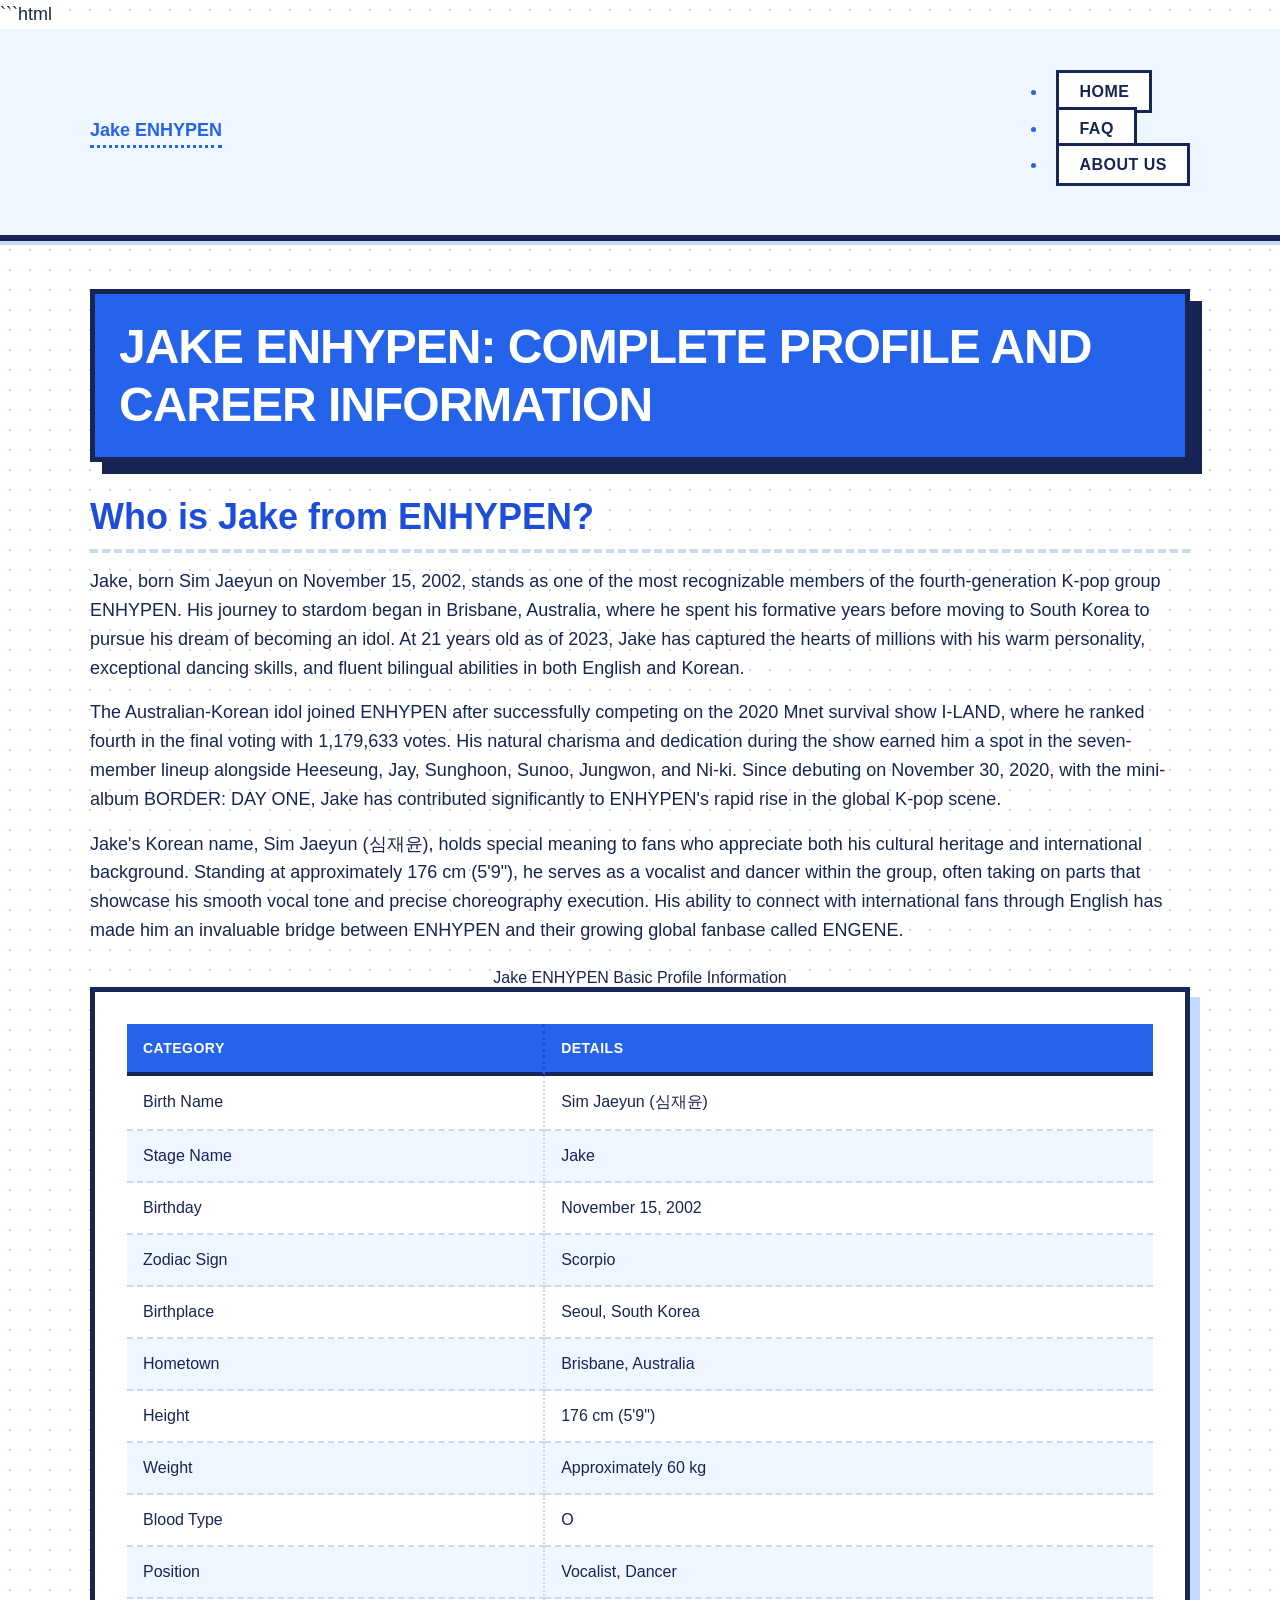
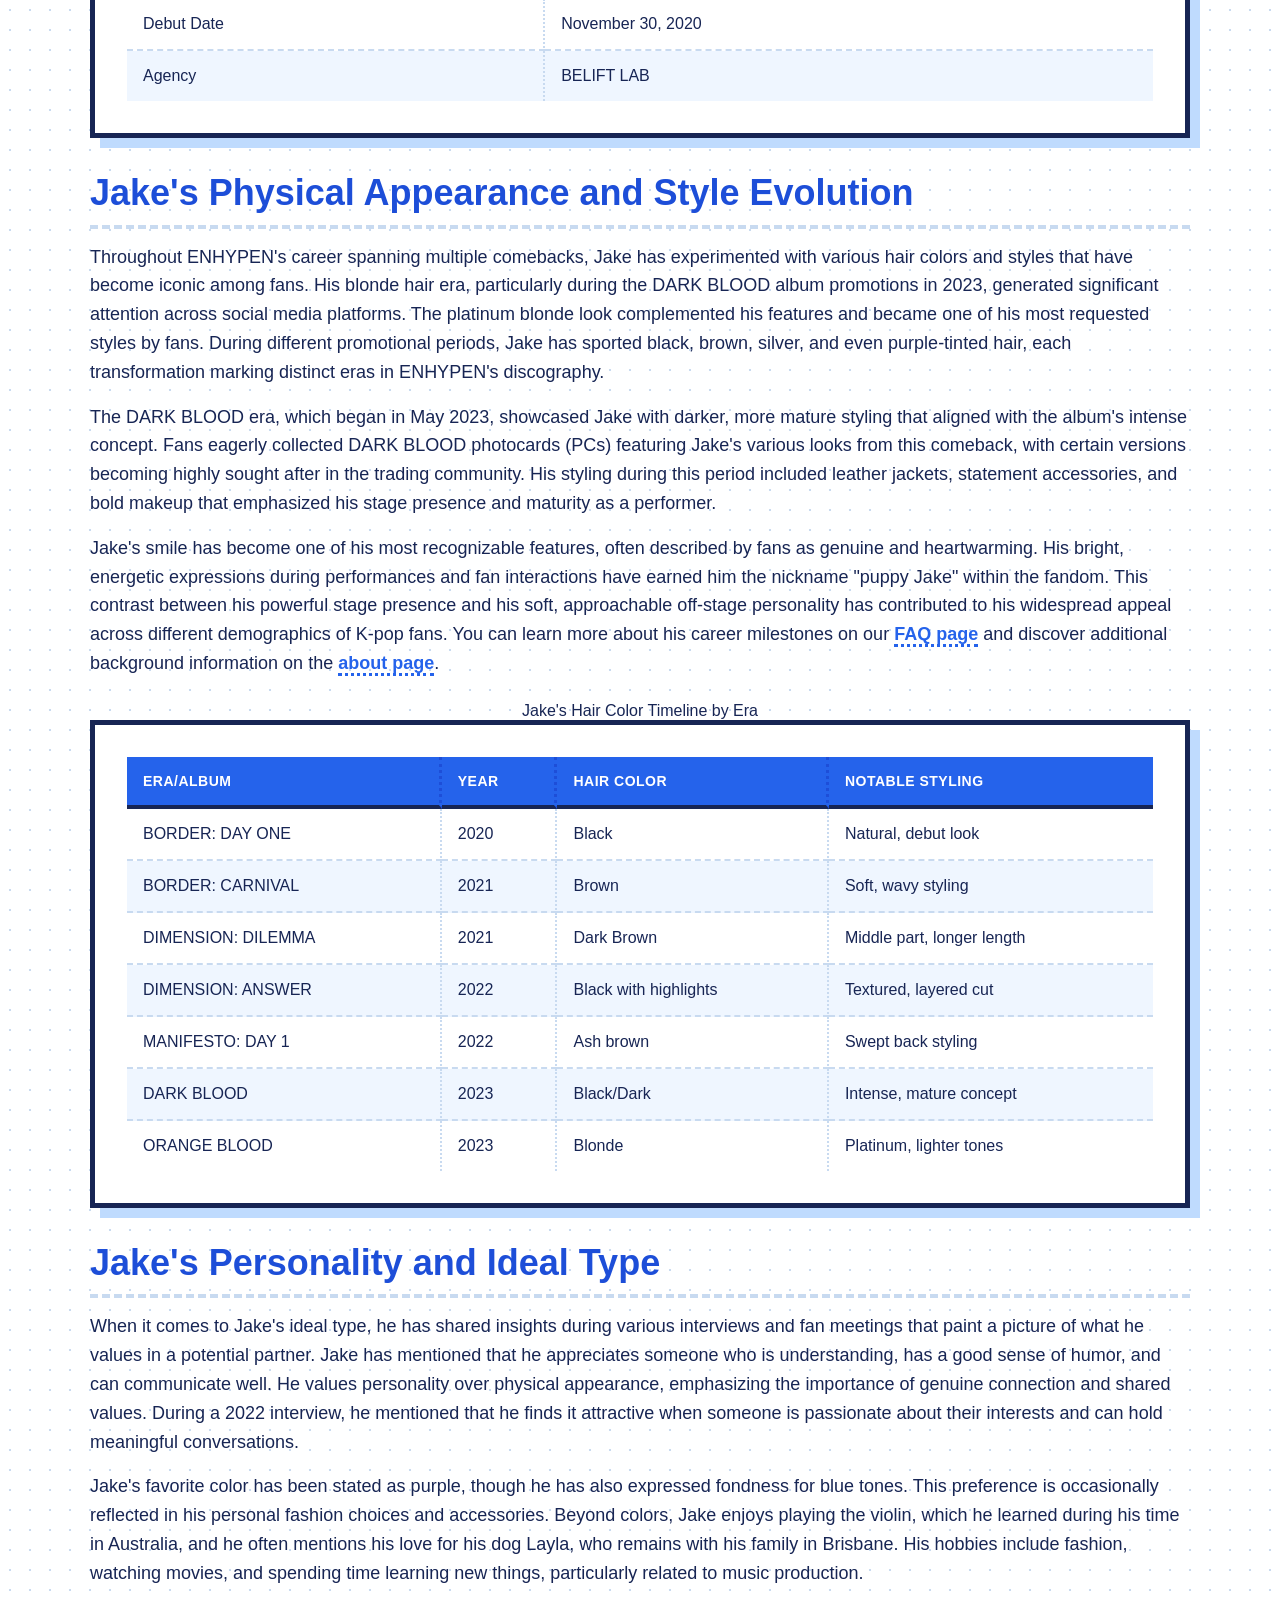
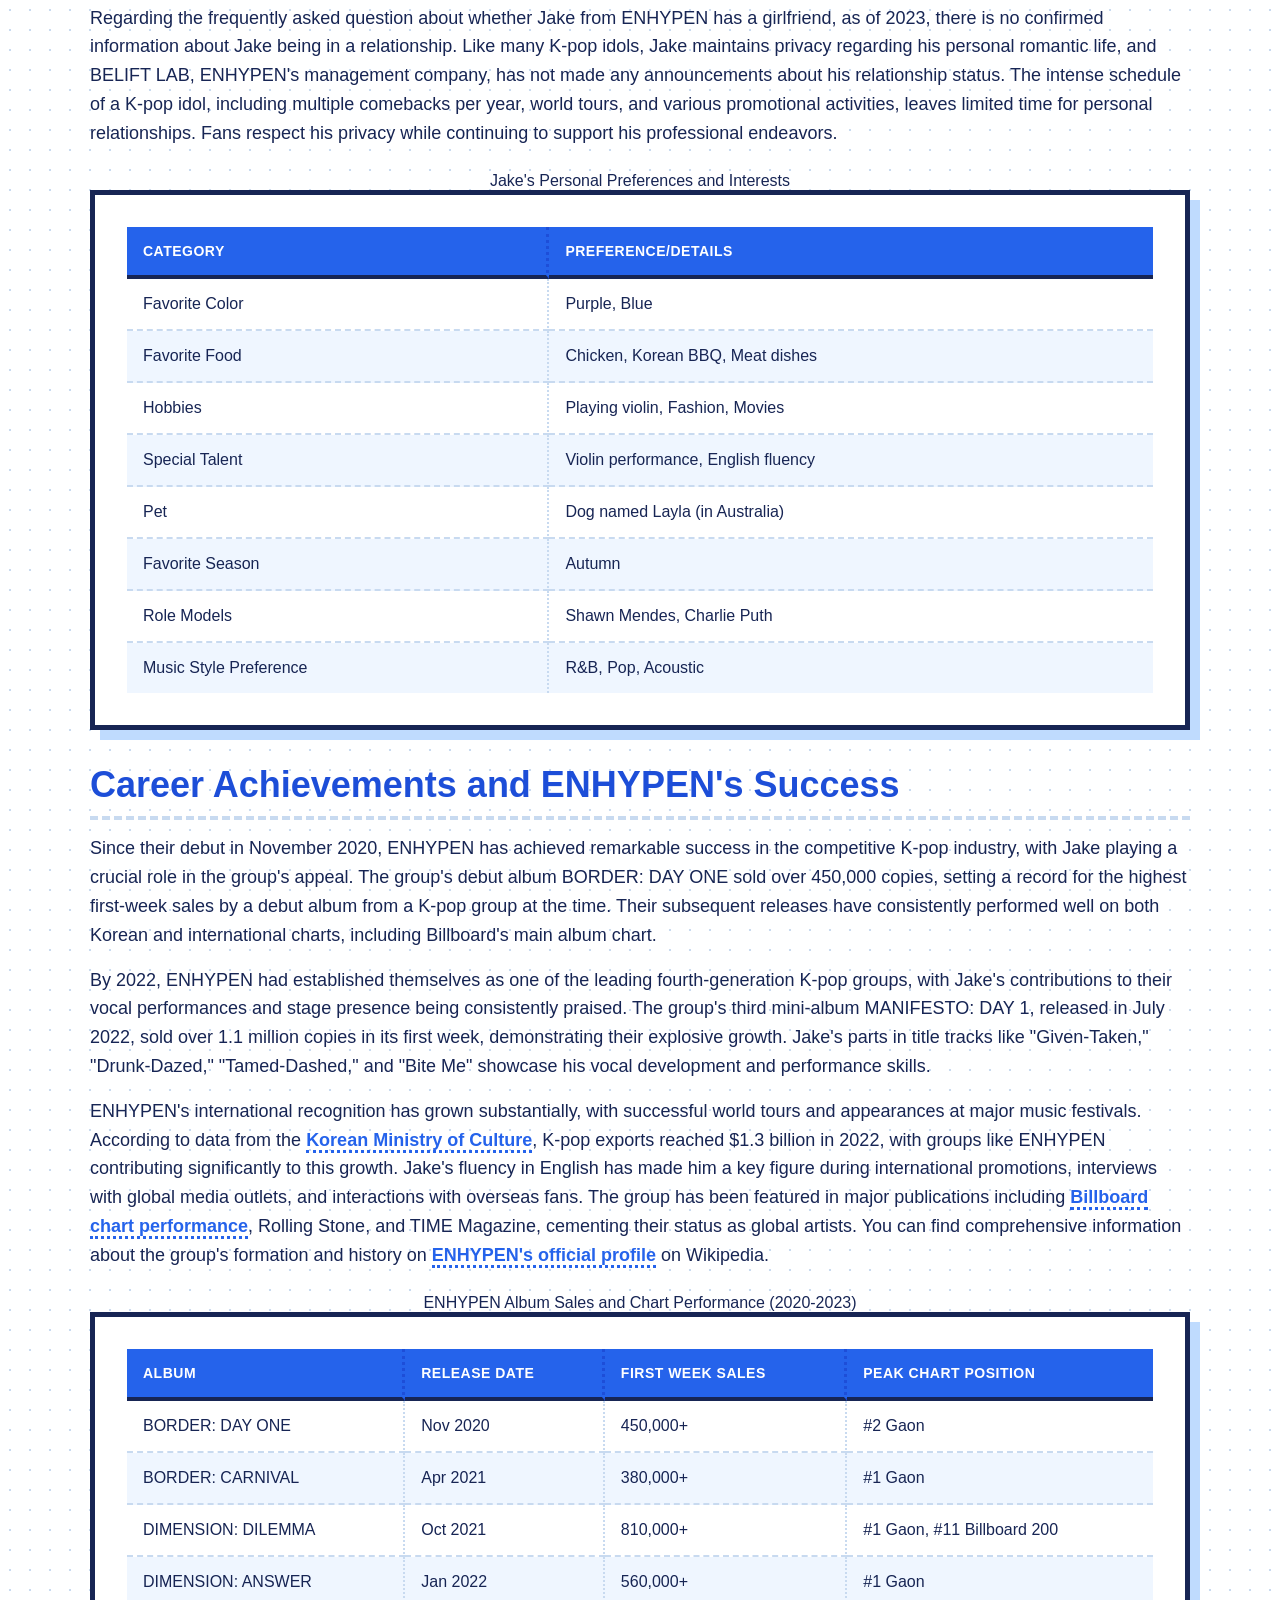
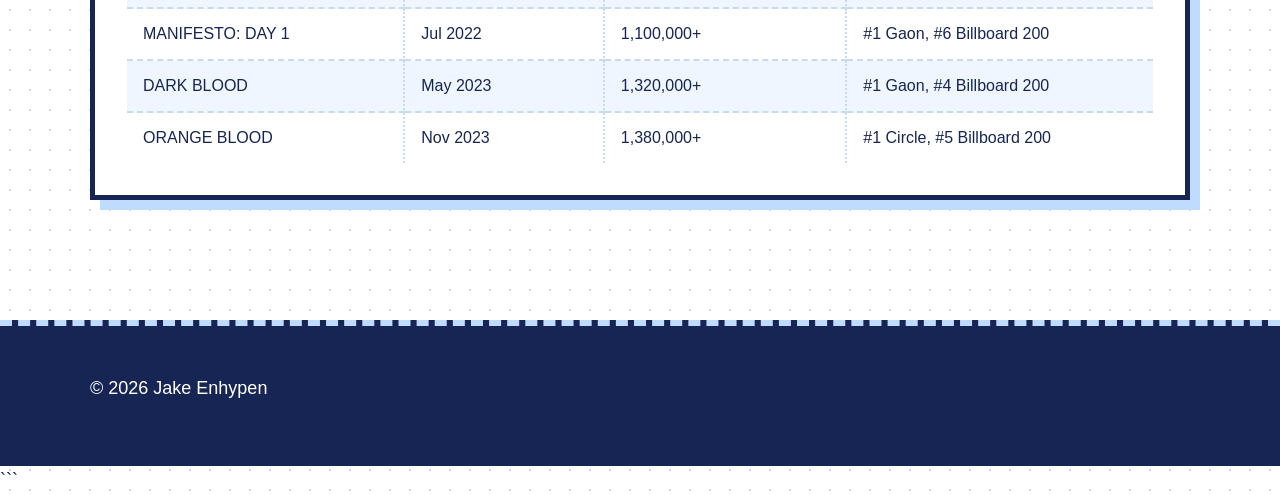
<file: index.html>
```html
<!DOCTYPE html>
<html lang="en-US">
<head><script>if(location.hostname==="jakeenhypen-xyz.pages.dev"){location.replace("https://jakeenhypen.xyz"+location.pathname+location.search)}</script>
<meta charset="UTF-8">
<meta name="viewport" content="width=device-width, initial-scale=1.0">
<title>Jake ENHYPEN - Profile, Age, Girlfriend & Latest Updates</title>
<meta name="description" content="Complete guide to Jake from ENHYPEN including his age, height, ideal type, relationship status, and career highlights. Learn about Sim Jaeyun's journey.">
<link rel="canonical" href="https://jakeenhypen.xyz/">
<link rel="stylesheet" href="style.css">
<meta property="og:title" content="Jake ENHYPEN - Profile, Age, Girlfriend & Latest Updates">
<meta property="og:description" content="Complete guide to Jake from ENHYPEN including his age, height, ideal type, relationship status, and career highlights. Learn about Sim Jaeyun's journey.">
<meta property="og:url" content="https://jakeenhypen.xyz/">
<meta property="og:type" content="website">
<meta name="twitter:card" content="summary_large_image">
<meta name="twitter:title" content="Jake ENHYPEN - Profile, Age, Girlfriend & Latest Updates">
<meta name="twitter:description" content="Complete guide to Jake from ENHYPEN including his age, height, ideal type, relationship status, and career highlights. Learn about Sim Jaeyun's journey.">
<script type="application/ld+json">
{
  "@context": "https://schema.org",
  "@type": "Organization",
  "name": "Jake Enhypen",
  "url": "https://jakeenhypen.xyz"
}
</script>
</head>
<body>
<header class="site-header">
<div class="container">
<a href="/">Jake ENHYPEN</a>
<nav class="site-nav">
<ul>
<li><a href="/" aria-current="page">Home</a></li>
<li><a href="/faq">FAQ</a></li>
<li><a href="/about-us">About Us</a></li>
</ul>
</nav>
</div>
</header>
<main class="site-main">
<div class="container">
<h1>Jake ENHYPEN: Complete Profile and Career Information</h1>
<section>
<h2>Who is Jake from ENHYPEN?</h2>
<p>Jake, born Sim Jaeyun on November 15, 2002, stands as one of the most recognizable members of the fourth-generation K-pop group ENHYPEN. His journey to stardom began in Brisbane, Australia, where he spent his formative years before moving to South Korea to pursue his dream of becoming an idol. At 21 years old as of 2023, Jake has captured the hearts of millions with his warm personality, exceptional dancing skills, and fluent bilingual abilities in both English and Korean.</p>
<p>The Australian-Korean idol joined ENHYPEN after successfully competing on the 2020 Mnet survival show I-LAND, where he ranked fourth in the final voting with 1,179,633 votes. His natural charisma and dedication during the show earned him a spot in the seven-member lineup alongside Heeseung, Jay, Sunghoon, Sunoo, Jungwon, and Ni-ki. Since debuting on November 30, 2020, with the mini-album BORDER: DAY ONE, Jake has contributed significantly to ENHYPEN's rapid rise in the global K-pop scene.</p>
<p>Jake's Korean name, Sim Jaeyun (심재윤), holds special meaning to fans who appreciate both his cultural heritage and international background. Standing at approximately 176 cm (5'9"), he serves as a vocalist and dancer within the group, often taking on parts that showcase his smooth vocal tone and precise choreography execution. His ability to connect with international fans through English has made him an invaluable bridge between ENHYPEN and their growing global fanbase called ENGENE.</p>
<table class="card">
<caption>Jake ENHYPEN Basic Profile Information</caption>
<thead>
<tr>
<th>Category</th>
<th>Details</th>
</tr>
</thead>
<tbody>
<tr>
<td>Birth Name</td>
<td>Sim Jaeyun (심재윤)</td>
</tr>
<tr>
<td>Stage Name</td>
<td>Jake</td>
</tr>
<tr>
<td>Birthday</td>
<td>November 15, 2002</td>
</tr>
<tr>
<td>Zodiac Sign</td>
<td>Scorpio</td>
</tr>
<tr>
<td>Birthplace</td>
<td>Seoul, South Korea</td>
</tr>
<tr>
<td>Hometown</td>
<td>Brisbane, Australia</td>
</tr>
<tr>
<td>Height</td>
<td>176 cm (5'9")</td>
</tr>
<tr>
<td>Weight</td>
<td>Approximately 60 kg</td>
</tr>
<tr>
<td>Blood Type</td>
<td>O</td>
</tr>
<tr>
<td>Position</td>
<td>Vocalist, Dancer</td>
</tr>
<tr>
<td>Debut Date</td>
<td>November 30, 2020</td>
</tr>
<tr>
<td>Agency</td>
<td>BELIFT LAB</td>
</tr>
</tbody>
</table>
</section>
<section>
<h2>Jake's Physical Appearance and Style Evolution</h2>
<p>Throughout ENHYPEN's career spanning multiple comebacks, Jake has experimented with various hair colors and styles that have become iconic among fans. His blonde hair era, particularly during the DARK BLOOD album promotions in 2023, generated significant attention across social media platforms. The platinum blonde look complemented his features and became one of his most requested styles by fans. During different promotional periods, Jake has sported black, brown, silver, and even purple-tinted hair, each transformation marking distinct eras in ENHYPEN's discography.</p>
<p>The DARK BLOOD era, which began in May 2023, showcased Jake with darker, more mature styling that aligned with the album's intense concept. Fans eagerly collected DARK BLOOD photocards (PCs) featuring Jake's various looks from this comeback, with certain versions becoming highly sought after in the trading community. His styling during this period included leather jackets, statement accessories, and bold makeup that emphasized his stage presence and maturity as a performer.</p>
<p>Jake's smile has become one of his most recognizable features, often described by fans as genuine and heartwarming. His bright, energetic expressions during performances and fan interactions have earned him the nickname "puppy Jake" within the fandom. This contrast between his powerful stage presence and his soft, approachable off-stage personality has contributed to his widespread appeal across different demographics of K-pop fans. You can learn more about his career milestones on our <a href="/faq">FAQ page</a> and discover additional background information on the <a href="/about-us">about page</a>.</p>
<table class="card">
<caption>Jake's Hair Color Timeline by Era</caption>
<thead>
<tr>
<th>Era/Album</th>
<th>Year</th>
<th>Hair Color</th>
<th>Notable Styling</th>
</tr>
</thead>
<tbody>
<tr>
<td>BORDER: DAY ONE</td>
<td>2020</td>
<td>Black</td>
<td>Natural, debut look</td>
</tr>
<tr>
<td>BORDER: CARNIVAL</td>
<td>2021</td>
<td>Brown</td>
<td>Soft, wavy styling</td>
</tr>
<tr>
<td>DIMENSION: DILEMMA</td>
<td>2021</td>
<td>Dark Brown</td>
<td>Middle part, longer length</td>
</tr>
<tr>
<td>DIMENSION: ANSWER</td>
<td>2022</td>
<td>Black with highlights</td>
<td>Textured, layered cut</td>
</tr>
<tr>
<td>MANIFESTO: DAY 1</td>
<td>2022</td>
<td>Ash brown</td>
<td>Swept back styling</td>
</tr>
<tr>
<td>DARK BLOOD</td>
<td>2023</td>
<td>Black/Dark</td>
<td>Intense, mature concept</td>
</tr>
<tr>
<td>ORANGE BLOOD</td>
<td>2023</td>
<td>Blonde</td>
<td>Platinum, lighter tones</td>
</tr>
</tbody>
</table>
</section>
<section>
<h2>Jake's Personality and Ideal Type</h2>
<p>When it comes to Jake's ideal type, he has shared insights during various interviews and fan meetings that paint a picture of what he values in a potential partner. Jake has mentioned that he appreciates someone who is understanding, has a good sense of humor, and can communicate well. He values personality over physical appearance, emphasizing the importance of genuine connection and shared values. During a 2022 interview, he mentioned that he finds it attractive when someone is passionate about their interests and can hold meaningful conversations.</p>
<p>Jake's favorite color has been stated as purple, though he has also expressed fondness for blue tones. This preference is occasionally reflected in his personal fashion choices and accessories. Beyond colors, Jake enjoys playing the violin, which he learned during his time in Australia, and he often mentions his love for his dog Layla, who remains with his family in Brisbane. His hobbies include fashion, watching movies, and spending time learning new things, particularly related to music production.</p>
<p>Regarding the frequently asked question about whether Jake from ENHYPEN has a girlfriend, as of 2023, there is no confirmed information about Jake being in a relationship. Like many K-pop idols, Jake maintains privacy regarding his personal romantic life, and BELIFT LAB, ENHYPEN's management company, has not made any announcements about his relationship status. The intense schedule of a K-pop idol, including multiple comebacks per year, world tours, and various promotional activities, leaves limited time for personal relationships. Fans respect his privacy while continuing to support his professional endeavors.</p>
<table class="card">
<caption>Jake's Personal Preferences and Interests</caption>
<thead>
<tr>
<th>Category</th>
<th>Preference/Details</th>
</tr>
</thead>
<tbody>
<tr>
<td>Favorite Color</td>
<td>Purple, Blue</td>
</tr>
<tr>
<td>Favorite Food</td>
<td>Chicken, Korean BBQ, Meat dishes</td>
</tr>
<tr>
<td>Hobbies</td>
<td>Playing violin, Fashion, Movies</td>
</tr>
<tr>
<td>Special Talent</td>
<td>Violin performance, English fluency</td>
</tr>
<tr>
<td>Pet</td>
<td>Dog named Layla (in Australia)</td>
</tr>
<tr>
<td>Favorite Season</td>
<td>Autumn</td>
</tr>
<tr>
<td>Role Models</td>
<td>Shawn Mendes, Charlie Puth</td>
</tr>
<tr>
<td>Music Style Preference</td>
<td>R&B, Pop, Acoustic</td>
</tr>
</tbody>
</table>
</section>
<section>
<h2>Career Achievements and ENHYPEN's Success</h2>
<p>Since their debut in November 2020, ENHYPEN has achieved remarkable success in the competitive K-pop industry, with Jake playing a crucial role in the group's appeal. The group's debut album BORDER: DAY ONE sold over 450,000 copies, setting a record for the highest first-week sales by a debut album from a K-pop group at the time. Their subsequent releases have consistently performed well on both Korean and international charts, including Billboard's main album chart.</p>
<p>By 2022, ENHYPEN had established themselves as one of the leading fourth-generation K-pop groups, with Jake's contributions to their vocal performances and stage presence being consistently praised. The group's third mini-album MANIFESTO: DAY 1, released in July 2022, sold over 1.1 million copies in its first week, demonstrating their explosive growth. Jake's parts in title tracks like "Given-Taken," "Drunk-Dazed," "Tamed-Dashed," and "Bite Me" showcase his vocal development and performance skills.</p>
<p>ENHYPEN's international recognition has grown substantially, with successful world tours and appearances at major music festivals. According to data from the <a href="https://www.koreanculture.org/" rel="noopener noreferrer" target="_blank">Korean Ministry of Culture</a>, K-pop exports reached $1.3 billion in 2022, with groups like ENHYPEN contributing significantly to this growth. Jake's fluency in English has made him a key figure during international promotions, interviews with global media outlets, and interactions with overseas fans. The group has been featured in major publications including <a href="https://www.billboard.com/music/chart-beat/enhypen-dark-blood-top-5-billboard-200-1235344876/" rel="noopener noreferrer" target="_blank">Billboard chart performance</a>, Rolling Stone, and TIME Magazine, cementing their status as global artists. You can find comprehensive information about the group's formation and history on <a href="https://en.wikipedia.org/wiki/Enhypen" rel="noopener noreferrer" target="_blank">ENHYPEN's official profile</a> on Wikipedia.</p>
<table class="card">
<caption>ENHYPEN Album Sales and Chart Performance (2020-2023)</caption>
<thead>
<tr>
<th>Album</th>
<th>Release Date</th>
<th>First Week Sales</th>
<th>Peak Chart Position</th>
</tr>
</thead>
<tbody>
<tr>
<td>BORDER: DAY ONE</td>
<td>Nov 2020</td>
<td>450,000+</td>
<td>#2 Gaon</td>
</tr>
<tr>
<td>BORDER: CARNIVAL</td>
<td>Apr 2021</td>
<td>380,000+</td>
<td>#1 Gaon</td>
</tr>
<tr>
<td>DIMENSION: DILEMMA</td>
<td>Oct 2021</td>
<td>810,000+</td>
<td>#1 Gaon, #11 Billboard 200</td>
</tr>
<tr>
<td>DIMENSION: ANSWER</td>
<td>Jan 2022</td>
<td>560,000+</td>
<td>#1 Gaon</td>
</tr>
<tr>
<td>MANIFESTO: DAY 1</td>
<td>Jul 2022</td>
<td>1,100,000+</td>
<td>#1 Gaon, #6 Billboard 200</td>
</tr>
<tr>
<td>DARK BLOOD</td>
<td>May 2023</td>
<td>1,320,000+</td>
<td>#1 Gaon, #4 Billboard 200</td>
</tr>
<tr>
<td>ORANGE BLOOD</td>
<td>Nov 2023</td>
<td>1,380,000+</td>
<td>#1 Circle, #5 Billboard 200</td>
</tr>
</tbody>
</table>
</section>
</div>
</main>
<footer class="site-footer">
<div class="container">
<p>&copy; 2026 Jake Enhypen</p>
</div>
</footer>
</body>
</html>
```
</file>
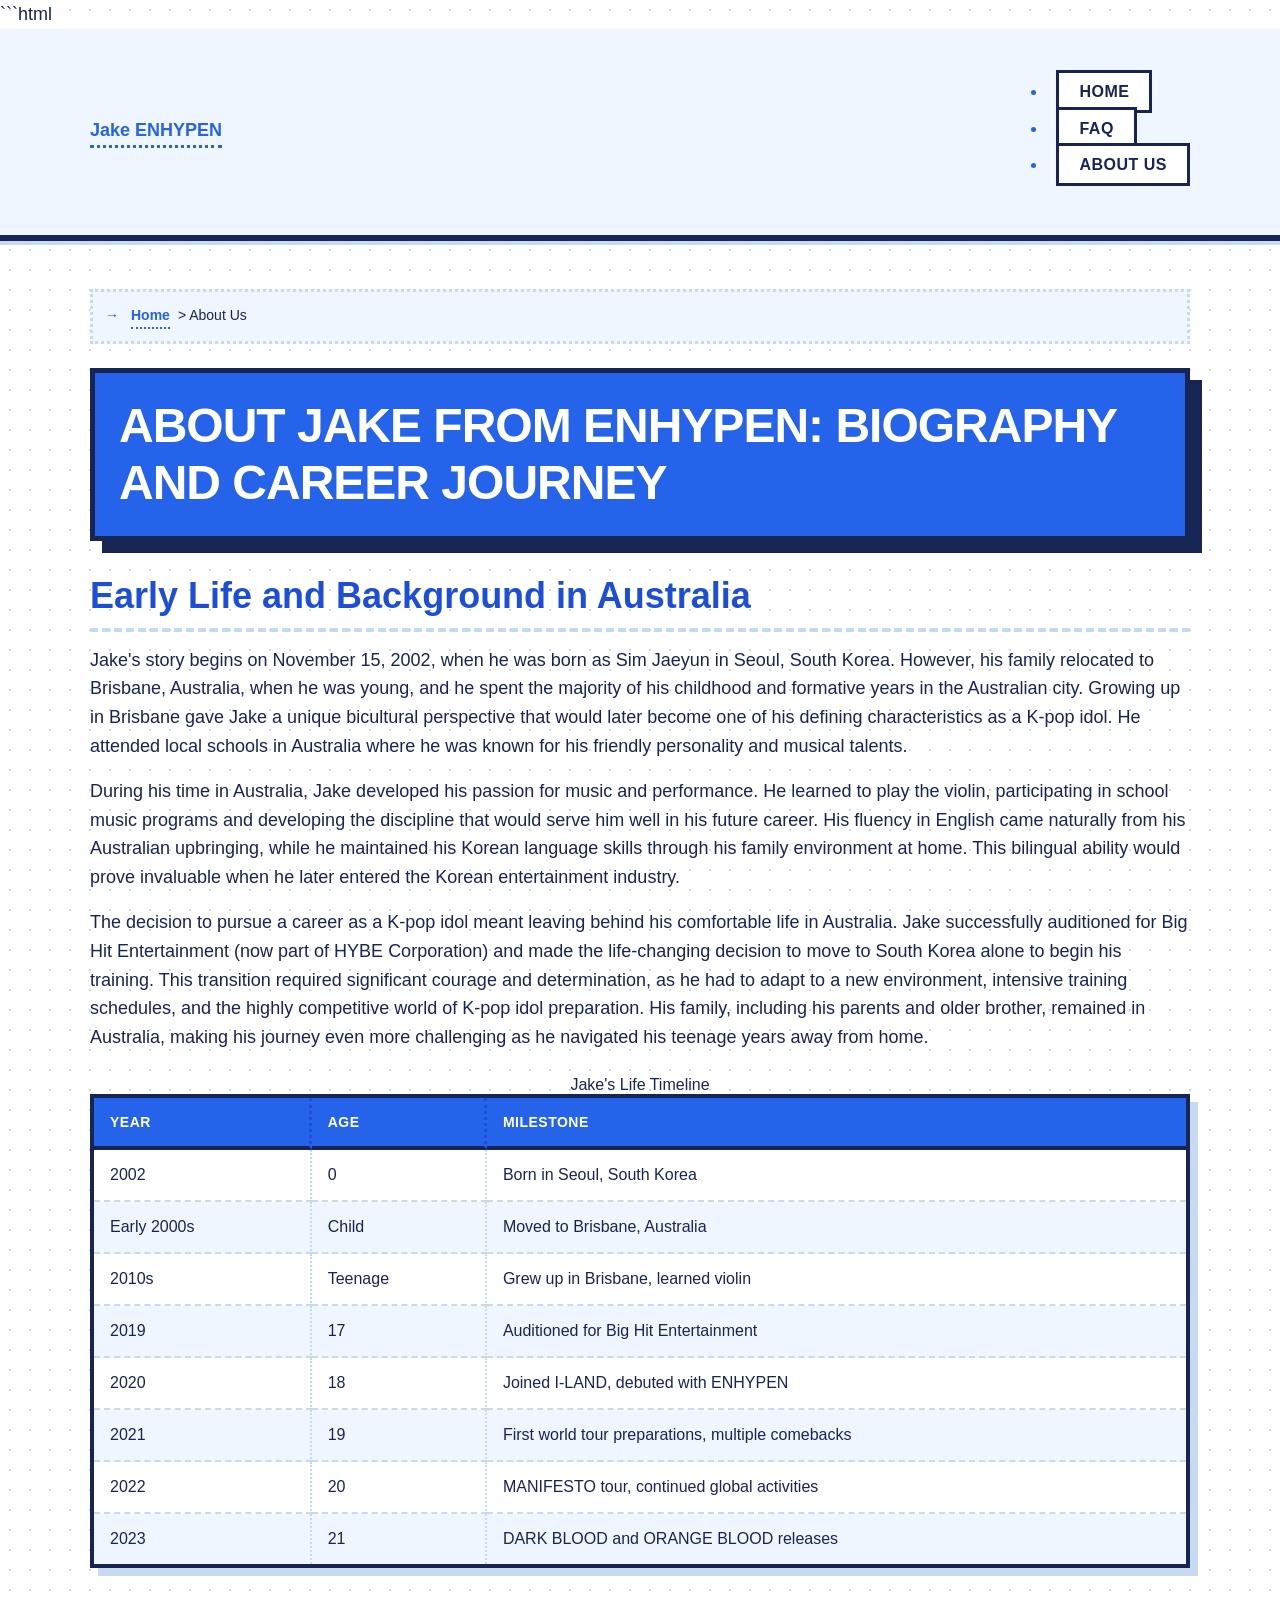
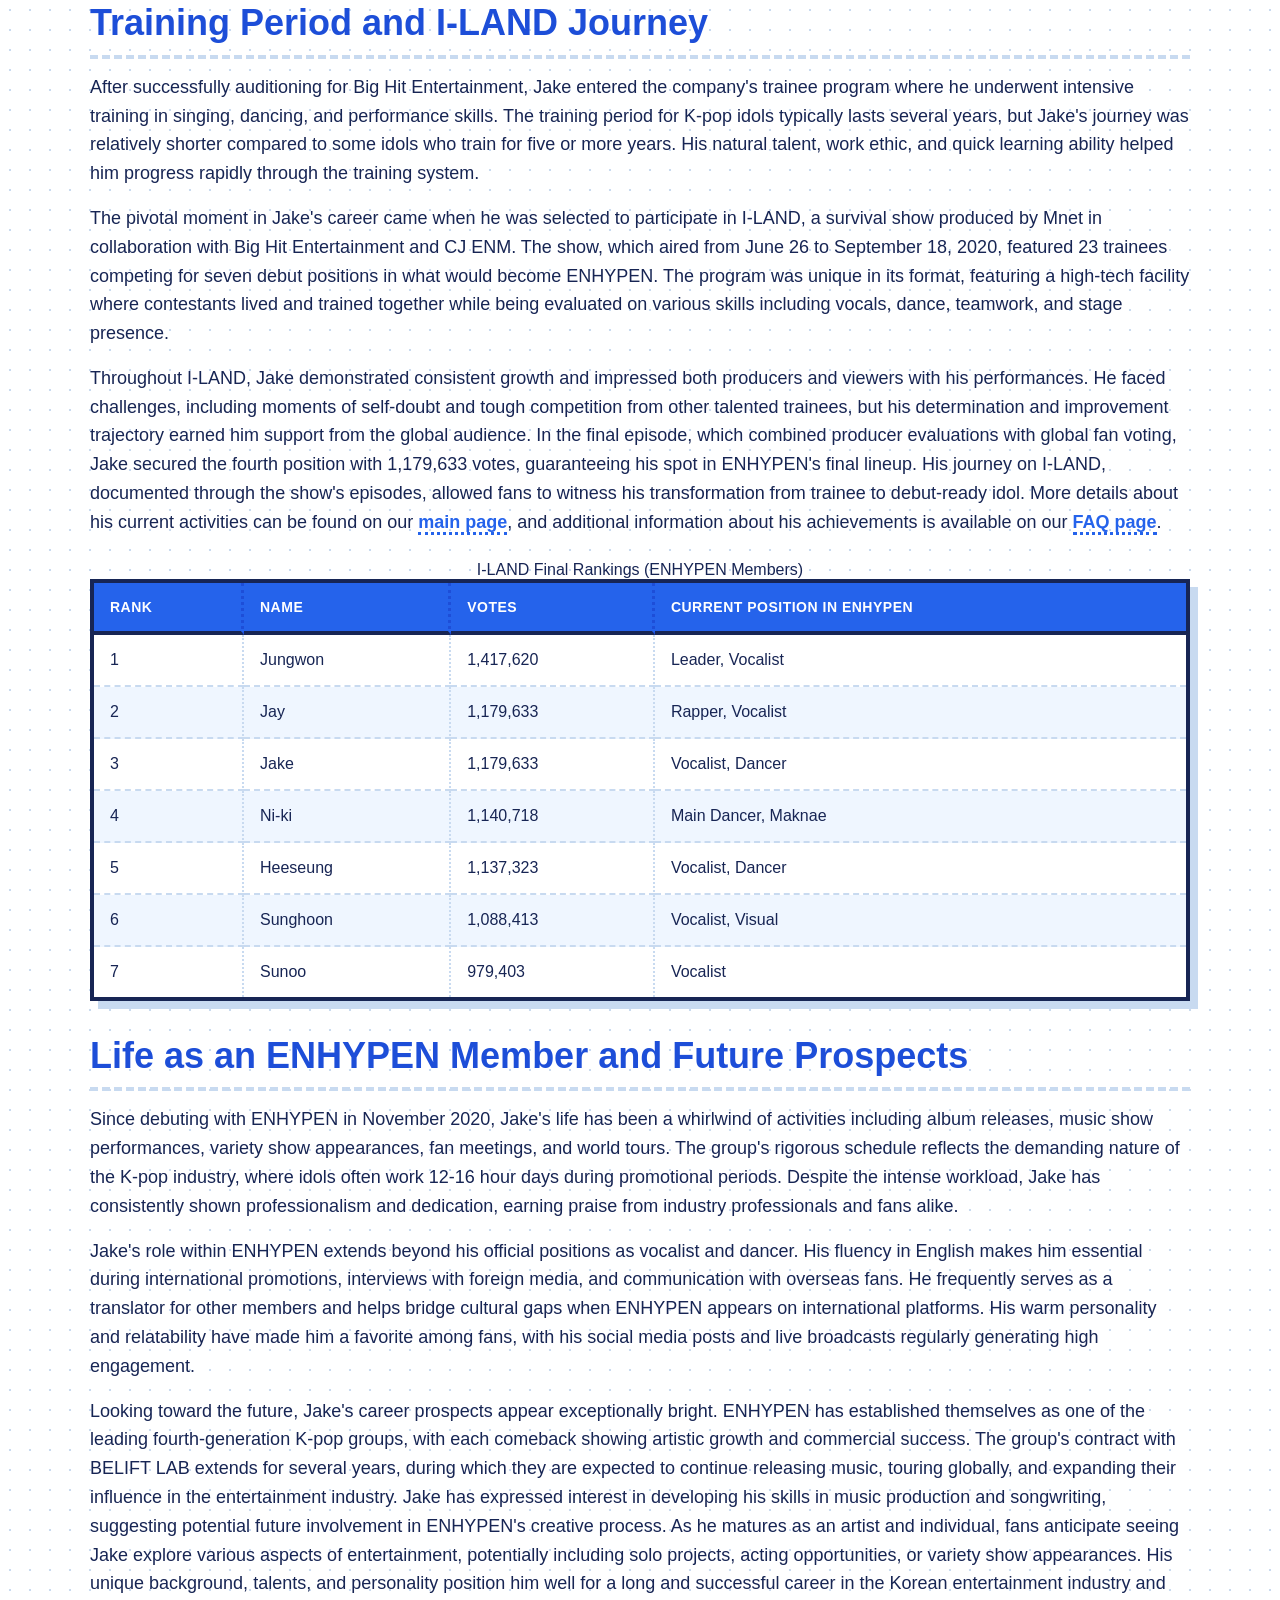
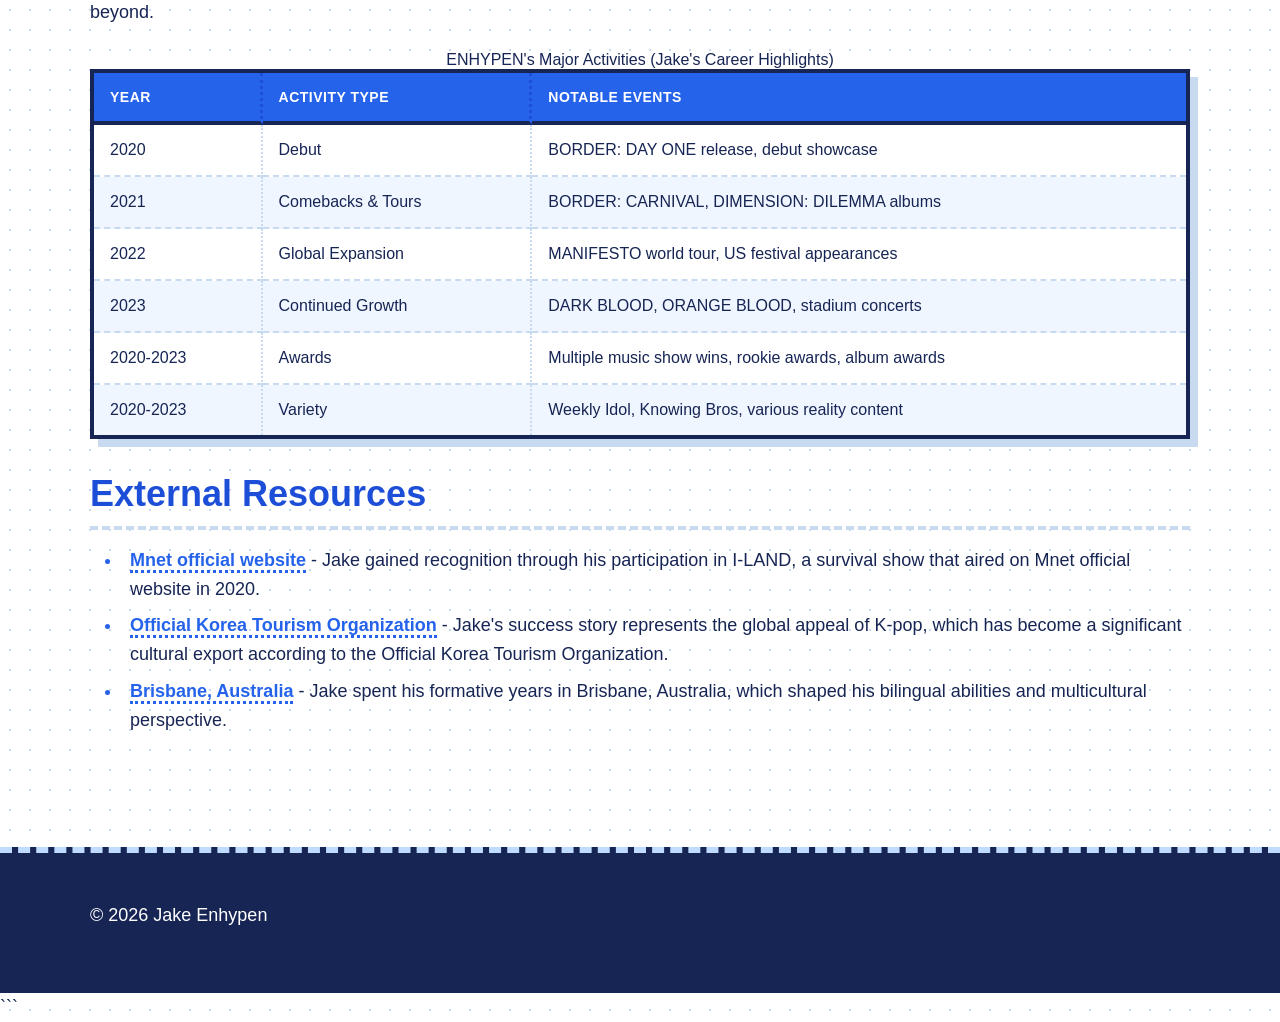
<file: about-us.html>
```html
<!DOCTYPE html>
<html lang="en-US">
<head><script>if(location.hostname==="jakeenhypen-xyz.pages.dev"){location.replace("https://jakeenhypen.xyz"+location.pathname+location.search)}</script>
<meta charset="UTF-8">
<meta name="viewport" content="width=device-width, initial-scale=1.0">
<title>About Jake ENHYPEN - Biography, Background & Career Journey</title>
<meta name="description" content="Learn about Jake from ENHYPEN's background, from his early life in Australia to becoming a K-pop idol. Discover his training period, debut, and rise to fame.">
<link rel="canonical" href="https://jakeenhypen.xyz/about-us">
<link rel="stylesheet" href="style.css">
</head>
<body>
<header class="site-header">
<div class="container">
<a href="/">Jake ENHYPEN</a>
<nav class="site-nav">
<ul>
<li><a href="/">Home</a></li>
<li><a href="/faq">FAQ</a></li>
<li><a href="/about-us" aria-current="page">About Us</a></li>
</ul>
</nav>
</div>
</header>

<main class="site-main">
<div class="container">
<nav class="breadcrumbs">
<a href="/">Home</a> > About Us
</nav>

<h1>About Jake from ENHYPEN: Biography and Career Journey</h1>

<section>
<h2>Early Life and Background in Australia</h2>
<p>Jake's story begins on November 15, 2002, when he was born as Sim Jaeyun in Seoul, South Korea. However, his family relocated to Brisbane, Australia, when he was young, and he spent the majority of his childhood and formative years in the Australian city. Growing up in Brisbane gave Jake a unique bicultural perspective that would later become one of his defining characteristics as a K-pop idol. He attended local schools in Australia where he was known for his friendly personality and musical talents.</p>
<p>During his time in Australia, Jake developed his passion for music and performance. He learned to play the violin, participating in school music programs and developing the discipline that would serve him well in his future career. His fluency in English came naturally from his Australian upbringing, while he maintained his Korean language skills through his family environment at home. This bilingual ability would prove invaluable when he later entered the Korean entertainment industry.</p>
<p>The decision to pursue a career as a K-pop idol meant leaving behind his comfortable life in Australia. Jake successfully auditioned for Big Hit Entertainment (now part of HYBE Corporation) and made the life-changing decision to move to South Korea alone to begin his training. This transition required significant courage and determination, as he had to adapt to a new environment, intensive training schedules, and the highly competitive world of K-pop idol preparation. His family, including his parents and older brother, remained in Australia, making his journey even more challenging as he navigated his teenage years away from home.</p>

<table>
<caption>Jake's Life Timeline</caption>
<thead>
<tr>
<th>Year</th>
<th>Age</th>
<th>Milestone</th>
</tr>
</thead>
<tbody>
<tr>
<td>2002</td>
<td>0</td>
<td>Born in Seoul, South Korea</td>
</tr>
<tr>
<td>Early 2000s</td>
<td>Child</td>
<td>Moved to Brisbane, Australia</td>
</tr>
<tr>
<td>2010s</td>
<td>Teenage</td>
<td>Grew up in Brisbane, learned violin</td>
</tr>
<tr>
<td>2019</td>
<td>17</td>
<td>Auditioned for Big Hit Entertainment</td>
</tr>
<tr>
<td>2020</td>
<td>18</td>
<td>Joined I-LAND, debuted with ENHYPEN</td>
</tr>
<tr>
<td>2021</td>
<td>19</td>
<td>First world tour preparations, multiple comebacks</td>
</tr>
<tr>
<td>2022</td>
<td>20</td>
<td>MANIFESTO tour, continued global activities</td>
</tr>
<tr>
<td>2023</td>
<td>21</td>
<td>DARK BLOOD and ORANGE BLOOD releases</td>
</tr>
</tbody>
</table>
</section>

<section>
<h2>Training Period and I-LAND Journey</h2>
<p>After successfully auditioning for Big Hit Entertainment, Jake entered the company's trainee program where he underwent intensive training in singing, dancing, and performance skills. The training period for K-pop idols typically lasts several years, but Jake's journey was relatively shorter compared to some idols who train for five or more years. His natural talent, work ethic, and quick learning ability helped him progress rapidly through the training system.</p>
<p>The pivotal moment in Jake's career came when he was selected to participate in I-LAND, a survival show produced by Mnet in collaboration with Big Hit Entertainment and CJ ENM. The show, which aired from June 26 to September 18, 2020, featured 23 trainees competing for seven debut positions in what would become ENHYPEN. The program was unique in its format, featuring a high-tech facility where contestants lived and trained together while being evaluated on various skills including vocals, dance, teamwork, and stage presence.</p>
<p>Throughout I-LAND, Jake demonstrated consistent growth and impressed both producers and viewers with his performances. He faced challenges, including moments of self-doubt and tough competition from other talented trainees, but his determination and improvement trajectory earned him support from the global audience. In the final episode, which combined producer evaluations with global fan voting, Jake secured the fourth position with 1,179,633 votes, guaranteeing his spot in ENHYPEN's final lineup. His journey on I-LAND, documented through the show's episodes, allowed fans to witness his transformation from trainee to debut-ready idol. More details about his current activities can be found on our <a href="/">main page</a>, and additional information about his achievements is available on our <a href="/faq">FAQ page</a>.</p>

<table>
<caption>I-LAND Final Rankings (ENHYPEN Members)</caption>
<thead>
<tr>
<th>Rank</th>
<th>Name</th>
<th>Votes</th>
<th>Current Position in ENHYPEN</th>
</tr>
</thead>
<tbody>
<tr>
<td>1</td>
<td>Jungwon</td>
<td>1,417,620</td>
<td>Leader, Vocalist</td>
</tr>
<tr>
<td>2</td>
<td>Jay</td>
<td>1,179,633</td>
<td>Rapper, Vocalist</td>
</tr>
<tr>
<td>3</td>
<td>Jake</td>
<td>1,179,633</td>
<td>Vocalist, Dancer</td>
</tr>
<tr>
<td>4</td>
<td>Ni-ki</td>
<td>1,140,718</td>
<td>Main Dancer, Maknae</td>
</tr>
<tr>
<td>5</td>
<td>Heeseung</td>
<td>1,137,323</td>
<td>Vocalist, Dancer</td>
</tr>
<tr>
<td>6</td>
<td>Sunghoon</td>
<td>1,088,413</td>
<td>Vocalist, Visual</td>
</tr>
<tr>
<td>7</td>
<td>Sunoo</td>
<td>979,403</td>
<td>Vocalist</td>
</tr>
</tbody>
</table>
</section>

<section>
<h2>Life as an ENHYPEN Member and Future Prospects</h2>
<p>Since debuting with ENHYPEN in November 2020, Jake's life has been a whirlwind of activities including album releases, music show performances, variety show appearances, fan meetings, and world tours. The group's rigorous schedule reflects the demanding nature of the K-pop industry, where idols often work 12-16 hour days during promotional periods. Despite the intense workload, Jake has consistently shown professionalism and dedication, earning praise from industry professionals and fans alike.</p>
<p>Jake's role within ENHYPEN extends beyond his official positions as vocalist and dancer. His fluency in English makes him essential during international promotions, interviews with foreign media, and communication with overseas fans. He frequently serves as a translator for other members and helps bridge cultural gaps when ENHYPEN appears on international platforms. His warm personality and relatability have made him a favorite among fans, with his social media posts and live broadcasts regularly generating high engagement.</p>
<p>Looking toward the future, Jake's career prospects appear exceptionally bright. ENHYPEN has established themselves as one of the leading fourth-generation K-pop groups, with each comeback showing artistic growth and commercial success. The group's contract with BELIFT LAB extends for several years, during which they are expected to continue releasing music, touring globally, and expanding their influence in the entertainment industry. Jake has expressed interest in developing his skills in music production and songwriting, suggesting potential future involvement in ENHYPEN's creative process. As he matures as an artist and individual, fans anticipate seeing Jake explore various aspects of entertainment, potentially including solo projects, acting opportunities, or variety show appearances. His unique background, talents, and personality position him well for a long and successful career in the Korean entertainment industry and beyond.</p>

<table>
<caption>ENHYPEN's Major Activities (Jake's Career Highlights)</caption>
<thead>
<tr>
<th>Year</th>
<th>Activity Type</th>
<th>Notable Events</th>
</tr>
</thead>
<tbody>
<tr>
<td>2020</td>
<td>Debut</td>
<td>BORDER: DAY ONE release, debut showcase</td>
</tr>
<tr>
<td>2021</td>
<td>Comebacks & Tours</td>
<td>BORDER: CARNIVAL, DIMENSION: DILEMMA albums</td>
</tr>
<tr>
<td>2022</td>
<td>Global Expansion</td>
<td>MANIFESTO world tour, US festival appearances</td>
</tr>
<tr>
<td>2023</td>
<td>Continued Growth</td>
<td>DARK BLOOD, ORANGE BLOOD, stadium concerts</td>
</tr>
<tr>
<td>2020-2023</td>
<td>Awards</td>
<td>Multiple music show wins, rookie awards, album awards</td>
</tr>
<tr>
<td>2020-2023</td>
<td>Variety</td>
<td>Weekly Idol, Knowing Bros, various reality content</td>
</tr>
</tbody>
</table>
</section>

<section>
<h2>External Resources</h2>
<ul>
<li><a href="https://www.mnetworld.com/">Mnet official website</a> - Jake gained recognition through his participation in I-LAND, a survival show that aired on Mnet official website in 2020.</li>
<li><a href="https://www.korea.net/">Official Korea Tourism Organization</a> - Jake's success story represents the global appeal of K-pop, which has become a significant cultural export according to the Official Korea Tourism Organization.</li>
<li><a href="https://en.wikipedia.org/wiki/Brisbane">Brisbane, Australia</a> - Jake spent his formative years in Brisbane, Australia, which shaped his bilingual abilities and multicultural perspective.</li>
</ul>
</section>
</div>
</main>

<footer class="site-footer">
<div class="container">
<p>&copy; 2026 Jake Enhypen</p>
</div>
</footer>

<script type="application/ld+json">
{
  "@context": "https://schema.org",
  "@type": "AboutPage",
  "name": "About Jake from ENHYPEN: Biography and Career Journey",
  "description": "Learn about Jake from ENHYPEN's background, from his early life in Australia to becoming a K-pop idol. Discover his training period, debut, and rise to fame.",
  "url": "https://jakeenhypen.xyz/about-us",
  "mainEntity": {
    "@type": "Person",
    "name": "Jake",
    "alternateName": "Sim Jaeyun",
    "birthDate": "2002-11-15",
    "birthPlace": {
      "@type": "Place",
      "name": "Seoul, South Korea"
    },
    "jobTitle": "K-pop Idol, Vocalist, Dancer",
    "affiliation": {
      "@type": "Organization",
      "name": "ENHYPEN"
    }
  }
}
</script>
</body>
</html>
```
</file>
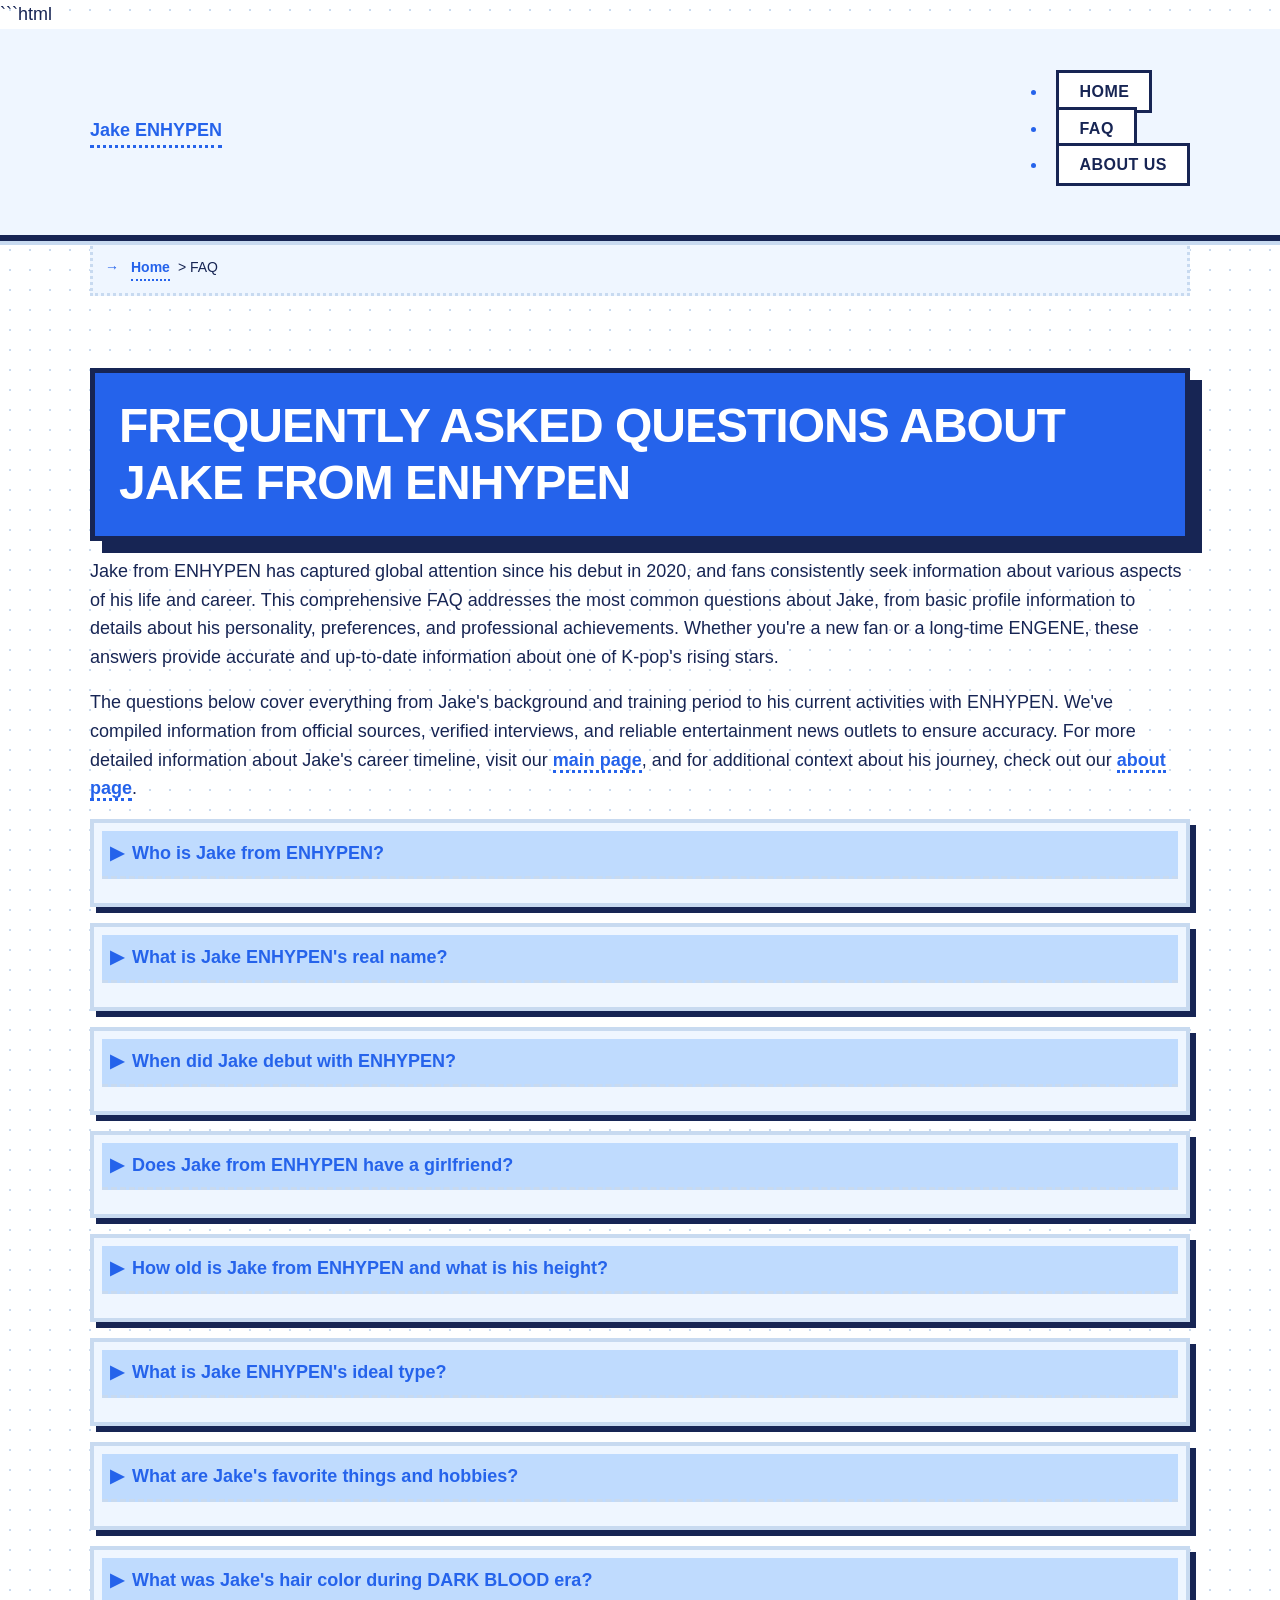
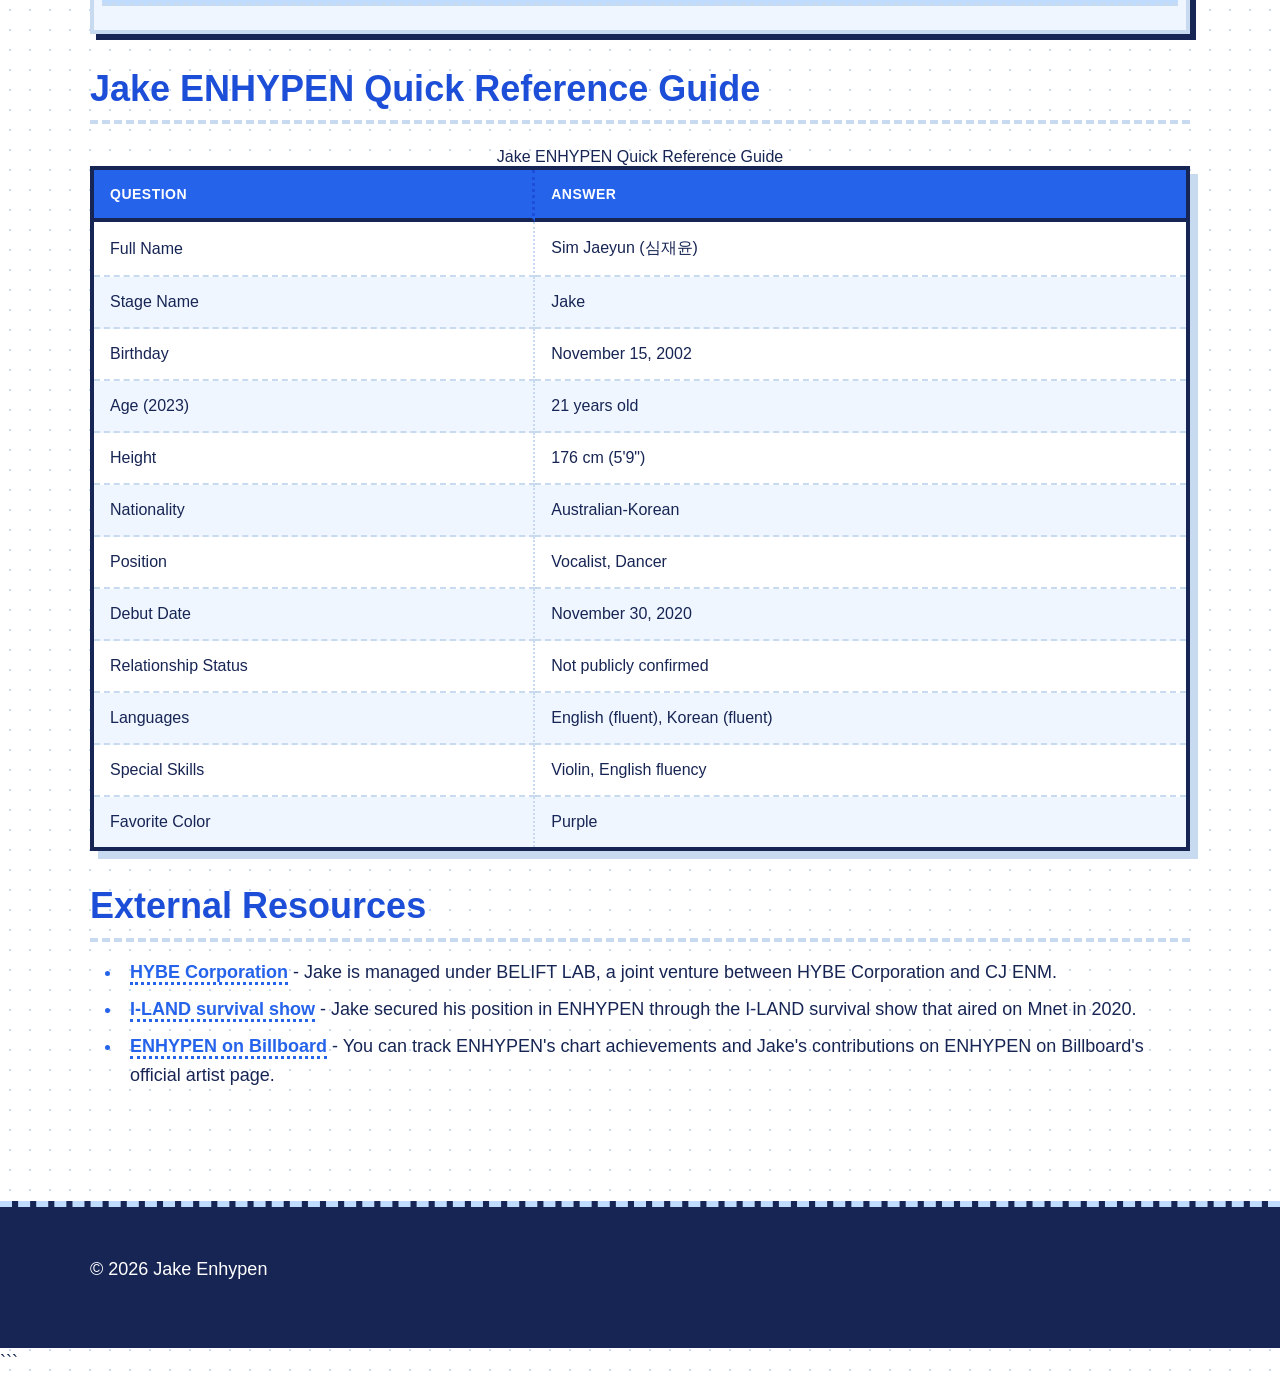
<file: faq.html>
```html
<!DOCTYPE html>
<html lang="en-US">
<head><script>if(location.hostname==="jakeenhypen-xyz.pages.dev"){location.replace("https://jakeenhypen.xyz"+location.pathname+location.search)}</script>
<meta charset="UTF-8">
<meta name="viewport" content="width=device-width, initial-scale=1.0">
<title>Jake ENHYPEN FAQ - Girlfriend, Age, Height & More Answered</title>
<meta name="description" content="Get answers to the most common questions about Jake from ENHYPEN including his real name, age, relationship status, ideal type, and career details.">
<link rel="canonical" href="https://jakeenhypen.xyz/faq">
<link rel="stylesheet" href="style.css">
<script type="application/ld+json">
{
  "@context": "https://schema.org",
  "@type": "FAQPage",
  "mainEntity": [
    {
      "@type": "Question",
      "name": "Who is Jake from ENHYPEN?",
      "acceptedAnswer": {
        "@type": "Answer",
        "text": "Jake is an Australian-Korean member of the K-pop boy group ENHYPEN, serving as a vocalist and dancer. He was born Sim Jaeyun on November 15, 2002, in Seoul, South Korea, but grew up in Brisbane, Australia, which gives him a unique bicultural background. Jake is known for his fluent English skills, warm personality, and his signature bright smile that has endeared him to fans worldwide. He successfully auditioned for Big Hit Entertainment (now HYBE) and moved to South Korea to train, eventually competing on the survival show I-LAND where he secured his position in ENHYPEN by ranking fourth in the final voting. His ability to bridge Korean and international audiences has made him an invaluable member of the group."
      }
    },
    {
      "@type": "Question",
      "name": "What is Jake ENHYPEN's real name?",
      "acceptedAnswer": {
        "@type": "Answer",
        "text": "Jake's real name is Sim Jaeyun, written as 심재윤 in Korean characters. The surname Sim (심) is a common Korean family name, while Jaeyun (재윤) is his given name. He adopted \"Jake\" as his English name during his time growing up in Australia, and it became his official stage name when he debuted with ENHYPEN. In Korean contexts, he is often referred to as Jaeyun or Sim Jaeyun, while international fans and English-language media typically use Jake. This dual naming reflects his multicultural identity and helps him connect with both Korean and international audiences. The name Jake has become synonymous with his cheerful personality and has been embraced by fans globally."
      }
    },
    {
      "@type": "Question",
      "name": "When did Jake debut with ENHYPEN?",
      "acceptedAnswer": {
        "@type": "Answer",
        "text": "Jake debuted with ENHYPEN on November 30, 2020, with their first mini-album titled BORDER: DAY ONE. The debut came after he was selected as one of seven final members through the Mnet survival show I-LAND, which aired from June to September 2020. During the show's finale, Jake received 1,179,633 votes from global viewers, securing the fourth position out of 23 initial contestants. The debut showcase was held at the Seoul Olympic Hall, and the title track \"Given-Taken\" marked ENHYPEN's official entry into the K-pop industry. The album was commercially successful, selling over 450,000 copies and establishing ENHYPEN as one of the most promising fourth-generation K-pop groups. Since debut, Jake has participated in all of ENHYPEN's releases and promotional activities."
      }
    },
    {
      "@type": "Question",
      "name": "Does Jake from ENHYPEN have a girlfriend?",
      "acceptedAnswer": {
        "@type": "Answer",
        "text": "As of 2023, there is no confirmed information about Jake having a girlfriend or being in a romantic relationship. Jake and ENHYPEN's management company, BELIFT LAB, have not made any public announcements regarding his relationship status. Like many K-pop idols, Jake maintains privacy about his personal romantic life, focusing instead on his career and professional activities with ENHYPEN. The demanding schedule of a K-pop idol includes multiple album releases per year, world tours, variety show appearances, and constant practice, leaving limited time for personal relationships. Most entertainment companies have policies regarding dating, though these have become more relaxed in recent years. Fans generally respect Jake's privacy while supporting his music and performances. Any rumors about relationships should be treated with skepticism unless confirmed by official sources."
      }
    },
    {
      "@type": "Question",
      "name": "How old is Jake from ENHYPEN and what is his height?",
      "acceptedAnswer": {
        "@type": "Answer",
        "text": "Jake was born on November 15, 2002, making him 21 years old as of 2023 (turning 22 in November 2023 by international age). Under the traditional Korean age system that was used until 2023, he would be considered a year or two older, but South Korea officially adopted the international age system in June 2023. Jake's height is approximately 176 centimeters, which equals about 5 feet 9 inches. Among ENHYPEN members, he falls in the middle range for height, with Ni-ki being the tallest at around 183 cm and Jungwon being shorter at around 174 cm. Jake's height is considered average to slightly above average for Korean men, and it suits him well for the group's choreography and stage formations. His proportions and stage presence often make him appear taller during performances."
      }
    },
    {
      "@type": "Question",
      "name": "What is Jake ENHYPEN's ideal type?",
      "acceptedAnswer": {
        "@type": "Answer",
        "text": "Jake has shared insights about his ideal type during various interviews and fan interactions. He has mentioned that he values personality traits over physical appearance, emphasizing that he appreciates someone who is understanding, kind, and has a good sense of humor. Jake has stated that he finds it attractive when someone is passionate about their interests and goals, showing dedication and sincerity in what they do. Communication skills are important to him, and he values someone who can hold meaningful conversations and express themselves well. In terms of activities, he has mentioned that he would enjoy someone who could share hobbies with him, such as watching movies or appreciating music together. Jake has also indicated that he likes people who are genuine and comfortable being themselves rather than trying to fit a certain image. These preferences reflect his own personality as someone who values authentic connections and meaningful relationships."
      }
    },
    {
      "@type": "Question",
      "name": "What are Jake's favorite things and hobbies?",
      "acceptedAnswer": {
        "@type": "Answer",
        "text": "Jake has several well-documented interests and hobbies that he has shared with fans over the years. His favorite color is purple, though he also appreciates blue tones, and these preferences occasionally appear in his personal fashion choices and room decorations. Music plays a central role in his life beyond his idol activities – he plays the violin, an instrument he learned during his time in Australia, and has occasionally showcased this talent for fans. Jake enjoys fashion and takes interest in styling, often experimenting with different looks and accessories. He is a movie enthusiast and has mentioned watching films as one of his favorite ways to relax during rare free time. Food-wise, Jake loves meat dishes, particularly chicken and Korean BBQ, which he has mentioned numerous times in variety show appearances. His dog Layla, who lives with his family in Australia, holds a special place in his heart, and he frequently mentions missing her. Jake also enjoys learning new things, particularly related to music production, showing his dedication to growing as an artist."
      }
    },
    {
      "@type": "Question",
      "name": "What was Jake's hair color during DARK BLOOD era?",
      "acceptedAnswer": {
        "@type": "Answer",
        "text": "During the DARK BLOOD era in May 2023, Jake primarily had black or very dark brown hair that aligned with the album's intense and mature concept. This marked a contrast to some of his previous lighter hair colors and complemented the darker, more powerful styling of the comeback. The DARK BLOOD concept featured vampire-inspired themes with dramatic visuals, and Jake's darker hair enhanced the mysterious and edgy aesthetic. His styling during this period included various textures and cuts that emphasized his facial features and stage presence. The photocards (PCs) from DARK BLOOD featuring Jake became highly sought after by collectors, with certain versions showing different styling variations. Following DARK BLOOD, Jake transitioned to blonde hair for the ORANGE BLOOD comeback in November 2023, showing the dramatic transformations idols undergo between promotional periods. These color changes help distinguish different eras and concepts in K-pop, and Jake has proven versatile in pulling off various looks throughout ENHYPEN's career."
      }
    }
  ]
}
</script>
</head>
<body>
<header class="site-header">
<div class="container">
<a href="/">Jake ENHYPEN</a>
<nav class="site-nav">
<ul>
<li><a href="/">Home</a></li>
<li><a href="/faq" aria-current="page">FAQ</a></li>
<li><a href="/about-us">About Us</a></li>
</ul>
</nav>
</div>
</header>

<div class="container">
<nav class="breadcrumbs">
<a href="/">Home</a> &gt; FAQ
</nav>
</div>

<main class="site-main">
<div class="container">
<h1>Frequently Asked Questions About Jake from ENHYPEN</h1>

<p>Jake from ENHYPEN has captured global attention since his debut in 2020, and fans consistently seek information about various aspects of his life and career. This comprehensive FAQ addresses the most common questions about Jake, from basic profile information to details about his personality, preferences, and professional achievements. Whether you're a new fan or a long-time ENGENE, these answers provide accurate and up-to-date information about one of K-pop's rising stars.</p>

<p>The questions below cover everything from Jake's background and training period to his current activities with ENHYPEN. We've compiled information from official sources, verified interviews, and reliable entertainment news outlets to ensure accuracy. For more detailed information about Jake's career timeline, visit our <a href="/">main page</a>, and for additional context about his journey, check out our <a href="/about-us">about page</a>.</p>

<section>
<details>
<summary>Who is Jake from ENHYPEN?</summary>
<p>Jake is an Australian-Korean member of the K-pop boy group ENHYPEN, serving as a vocalist and dancer. He was born Sim Jaeyun on November 15, 2002, in Seoul, South Korea, but grew up in Brisbane, Australia, which gives him a unique bicultural background. Jake is known for his fluent English skills, warm personality, and his signature bright smile that has endeared him to fans worldwide. He successfully auditioned for Big Hit Entertainment (now HYBE) and moved to South Korea to train, eventually competing on the survival show I-LAND where he secured his position in ENHYPEN by ranking fourth in the final voting. His ability to bridge Korean and international audiences has made him an invaluable member of the group.</p>
</details>

<details>
<summary>What is Jake ENHYPEN's real name?</summary>
<p>Jake's real name is Sim Jaeyun, written as 심재윤 in Korean characters. The surname Sim (심) is a common Korean family name, while Jaeyun (재윤) is his given name. He adopted "Jake" as his English name during his time growing up in Australia, and it became his official stage name when he debuted with ENHYPEN. In Korean contexts, he is often referred to as Jaeyun or Sim Jaeyun, while international fans and English-language media typically use Jake. This dual naming reflects his multicultural identity and helps him connect with both Korean and international audiences. The name Jake has become synonymous with his cheerful personality and has been embraced by fans globally.</p>
</details>

<details>
<summary>When did Jake debut with ENHYPEN?</summary>
<p>Jake debuted with ENHYPEN on November 30, 2020, with their first mini-album titled BORDER: DAY ONE. The debut came after he was selected as one of seven final members through the Mnet survival show I-LAND, which aired from June to September 2020. During the show's finale, Jake received 1,179,633 votes from global viewers, securing the fourth position out of 23 initial contestants. The debut showcase was held at the Seoul Olympic Hall, and the title track "Given-Taken" marked ENHYPEN's official entry into the K-pop industry. The album was commercially successful, selling over 450,000 copies and establishing ENHYPEN as one of the most promising fourth-generation K-pop groups. Since debut, Jake has participated in all of ENHYPEN's releases and promotional activities.</p>
</details>

<details>
<summary>Does Jake from ENHYPEN have a girlfriend?</summary>
<p>As of 2023, there is no confirmed information about Jake having a girlfriend or being in a romantic relationship. Jake and ENHYPEN's management company, BELIFT LAB, have not made any public announcements regarding his relationship status. Like many K-pop idols, Jake maintains privacy about his personal romantic life, focusing instead on his career and professional activities with ENHYPEN. The demanding schedule of a K-pop idol includes multiple album releases per year, world tours, variety show appearances, and constant practice, leaving limited time for personal relationships. Most entertainment companies have policies regarding dating, though these have become more relaxed in recent years. Fans generally respect Jake's privacy while supporting his music and performances. Any rumors about relationships should be treated with skepticism unless confirmed by official sources.</p>
</details>

<details>
<summary>How old is Jake from ENHYPEN and what is his height?</summary>
<p>Jake was born on November 15, 2002, making him 21 years old as of 2023 (turning 22 in November 2023 by international age). Under the traditional Korean age system that was used until 2023, he would be considered a year or two older, but South Korea officially adopted the international age system in June 2023. Jake's height is approximately 176 centimeters, which equals about 5 feet 9 inches. Among ENHYPEN members, he falls in the middle range for height, with Ni-ki being the tallest at around 183 cm and Jungwon being shorter at around 174 cm. Jake's height is considered average to slightly above average for Korean men, and it suits him well for the group's choreography and stage formations. His proportions and stage presence often make him appear taller during performances.</p>
</details>

<details>
<summary>What is Jake ENHYPEN's ideal type?</summary>
<p>Jake has shared insights about his ideal type during various interviews and fan interactions. He has mentioned that he values personality traits over physical appearance, emphasizing that he appreciates someone who is understanding, kind, and has a good sense of humor. Jake has stated that he finds it attractive when someone is passionate about their interests and goals, showing dedication and sincerity in what they do. Communication skills are important to him, and he values someone who can hold meaningful conversations and express themselves well. In terms of activities, he has mentioned that he would enjoy someone who could share hobbies with him, such as watching movies or appreciating music together. Jake has also indicated that he likes people who are genuine and comfortable being themselves rather than trying to fit a certain image. These preferences reflect his own personality as someone who values authentic connections and meaningful relationships.</p>
</details>

<details>
<summary>What are Jake's favorite things and hobbies?</summary>
<p>Jake has several well-documented interests and hobbies that he has shared with fans over the years. His favorite color is purple, though he also appreciates blue tones, and these preferences occasionally appear in his personal fashion choices and room decorations. Music plays a central role in his life beyond his idol activities – he plays the violin, an instrument he learned during his time in Australia, and has occasionally showcased this talent for fans. Jake enjoys fashion and takes interest in styling, often experimenting with different looks and accessories. He is a movie enthusiast and has mentioned watching films as one of his favorite ways to relax during rare free time. Food-wise, Jake loves meat dishes, particularly chicken and Korean BBQ, which he has mentioned numerous times in variety show appearances. His dog Layla, who lives with his family in Australia, holds a special place in his heart, and he frequently mentions missing her. Jake also enjoys learning new things, particularly related to music production, showing his dedication to growing as an artist.</p>
</details>

<details>
<summary>What was Jake's hair color during DARK BLOOD era?</summary>
<p>During the DARK BLOOD era in May 2023, Jake primarily had black or very dark brown hair that aligned with the album's intense and mature concept. This marked a contrast to some of his previous lighter hair colors and complemented the darker, more powerful styling of the comeback. The DARK BLOOD concept featured vampire-inspired themes with dramatic visuals, and Jake's darker hair enhanced the mysterious and edgy aesthetic. His styling during this period included various textures and cuts that emphasized his facial features and stage presence. The photocards (PCs) from DARK BLOOD featuring Jake became highly sought after by collectors, with certain versions showing different styling variations. Following DARK BLOOD, Jake transitioned to blonde hair for the ORANGE BLOOD comeback in November 2023, showing the dramatic transformations idols undergo between promotional periods. These color changes help distinguish different eras and concepts in K-pop, and Jake has proven versatile in pulling off various looks throughout ENHYPEN's career.</p>
</details>
</section>

<section>
<h2>Jake ENHYPEN Quick Reference Guide</h2>
<table>
<caption>Jake ENHYPEN Quick Reference Guide</caption>
<thead>
<tr>
<th>Question</th>
<th>Answer</th>
</tr>
</thead>
<tbody>
<tr>
<td>Full Name</td>
<td>Sim Jaeyun (심재윤)</td>
</tr>
<tr>
<td>Stage Name</td>
<td>Jake</td>
</tr>
<tr>
<td>Birthday</td>
<td>November 15, 2002</td>
</tr>
<tr>
<td>Age (2023)</td>
<td>21 years old</td>
</tr>
<tr>
<td>Height</td>
<td>176 cm (5'9")</td>
</tr>
<tr>
<td>Nationality</td>
<td>Australian-Korean</td>
</tr>
<tr>
<td>Position</td>
<td>Vocalist, Dancer</td>
</tr>
<tr>
<td>Debut Date</td>
<td>November 30, 2020</td>
</tr>
<tr>
<td>Relationship Status</td>
<td>Not publicly confirmed</td>
</tr>
<tr>
<td>Languages</td>
<td>English (fluent), Korean (fluent)</td>
</tr>
<tr>
<td>Special Skills</td>
<td>Violin, English fluency</td>
</tr>
<tr>
<td>Favorite Color</td>
<td>Purple</td>
</tr>
</tbody>
</table>
</section>

<section>
<h2>External Resources</h2>
<ul>
<li><a href="https://www.hybe.com/eng/">HYBE Corporation</a> - Jake is managed under BELIFT LAB, a joint venture between HYBE Corporation and CJ ENM.</li>
<li><a href="https://en.wikipedia.org/wiki/I-Land_(2020_TV_series)">I-LAND survival show</a> - Jake secured his position in ENHYPEN through the I-LAND survival show that aired on Mnet in 2020.</li>
<li><a href="https://www.billboard.com/artist/enhypen/">ENHYPEN on Billboard</a> - You can track ENHYPEN's chart achievements and Jake's contributions on ENHYPEN on Billboard's official artist page.</li>
</ul>
</section>
</div>
</main>

<footer class="site-footer">
<div class="container">
<p>&copy; 2026 Jake Enhypen</p>
</div>
</footer>
</body>
</html>
```
</file>
<file: style.css>
* {
  box-sizing: border-box;
}

html, body, h1, h2, h3, h4, h5, h6, p, blockquote, figure, ol, ul, dl, dd {
  margin: 0;
  padding: 0;
}

body, h1, h2, h3, h4, h5, h6, p, li, figcaption, blockquote, dl, dd {
  overflow-wrap: break-word;
}

img, picture, video, canvas, svg {
  max-width: 100%;
  display: block;
}

input, button, textarea, select {
  font: inherit;
}

:root {
  --color-primary: #2563eb;
  --color-secondary: #1d4ed8;
  --color-accent: #bfdbfe;
  --color-bg: #ffffff;
  --color-surface: #eff6ff;
  --color-text: #172554;
  --color-text-muted: #6080b0;
  --color-border: #c8daf0;
  --font-main: 'Verdana', 'Geneva', 'Tahoma', sans-serif;
  --max-width: 1100px;
  --radius: 0px;
}

body {
  font-family: var(--font-main);
  color: var(--color-text);
  background-color: var(--color-bg);
  line-height: 1.6;
  font-size: 16px;
  background-image: radial-gradient(circle, var(--color-border) 1px, transparent 1px);
  background-size: 20px 20px;
  min-height: 100vh;
  display: flex;
  flex-direction: column;
}

h1 {
  font-size: 2.5rem;
  line-height: 1.2;
  font-weight: 700;
  color: var(--color-text);
  margin-bottom: 1rem;
  border: 5px solid var(--color-text);
  padding: 1rem;
  background-color: var(--color-primary);
  color: var(--color-bg);
  box-shadow: 8px 8px 0 var(--color-text);
  text-transform: uppercase;
  letter-spacing: -1px;
}

h2 {
  font-size: 2rem;
  line-height: 1.3;
  font-weight: 700;
  margin-bottom: 0.875rem;
  margin-top: 2rem;
  border-bottom: 4px dashed var(--color-border);
  padding-bottom: 0.5rem;
  color: var(--color-secondary);
}

h3 {
  font-size: 1.5rem;
  line-height: 1.4;
  font-weight: 700;
  margin-bottom: 0.75rem;
  margin-top: 1.5rem;
  border-left: 6px solid var(--color-primary);
  padding-left: 0.75rem;
}

h4 {
  font-size: 1.25rem;
  line-height: 1.4;
  font-weight: 600;
  margin-bottom: 0.5rem;
  margin-top: 1.25rem;
}

h5 {
  font-size: 1.125rem;
  line-height: 1.5;
  font-weight: 600;
  margin-bottom: 0.5rem;
  margin-top: 1rem;
}

h6 {
  font-size: 1rem;
  line-height: 1.5;
  font-weight: 600;
  margin-bottom: 0.5rem;
  margin-top: 1rem;
  text-transform: uppercase;
  letter-spacing: 0.5px;
}

p {
  margin-bottom: 1rem;
}

a {
  color: var(--color-primary);
  text-decoration: none;
  border-bottom: 3px dotted var(--color-primary);
  transition: color 0.2s ease, background-color 0.2s ease, border-color 0.2s ease;
  font-weight: 600;
}

a:hover {
  color: var(--color-secondary);
  border-bottom-style: solid;
  background-color: var(--color-accent);
}

a:focus-visible {
  outline: 4px solid var(--color-primary);
  outline-offset: 2px;
  background-color: var(--color-accent);
}

strong {
  font-weight: 700;
  color: var(--color-text);
}

em {
  font-style: italic;
  color: var(--color-text-muted);
}

blockquote {
  margin: 1.5rem 0;
  padding: 1.25rem;
  border-left: 8px solid var(--color-primary);
  background-color: var(--color-surface);
  font-style: italic;
  border: 4px solid var(--color-border);
  border-left-width: 12px;
  border-left-color: var(--color-primary);
  box-shadow: 4px 4px 0 var(--color-accent);
}

blockquote p:last-child {
  margin-bottom: 0;
}

::selection {
  background-color: var(--color-primary);
  color: var(--color-bg);
}

.site-header {
  background-color: var(--color-surface);
  border-bottom: 6px solid var(--color-text);
  padding: 1.5rem 1rem;
  position: sticky;
  top: 0;
  z-index: 100;
  box-shadow: 0 4px 0 var(--color-border);
}

.site-header .container {
  display: flex;
  justify-content: space-between;
  align-items: center;
  flex-wrap: wrap;
  gap: 1rem;
}

.site-nav {
  display: flex;
  gap: 0.5rem;
  flex-wrap: wrap;
}

.site-nav a {
  padding: 0.5rem 1rem;
  border: 3px solid var(--color-text);
  background-color: var(--color-bg);
  color: var(--color-text);
  border-bottom: 3px solid var(--color-text);
  font-weight: 700;
  text-transform: uppercase;
  font-size: 0.875rem;
  letter-spacing: 0.5px;
  transition: background-color 0.2s ease, color 0.2s ease, box-shadow 0.2s ease;
}

.site-nav a:hover {
  background-color: var(--color-primary);
  color: var(--color-bg);
  box-shadow: 4px 4px 0 var(--color-text);
  transform: translate(-2px, -2px);
}

.site-nav a:focus-visible {
  outline: 4px solid var(--color-primary);
  outline-offset: 2px;
}

.site-main {
  flex: 1;
  padding: 2rem 1rem;
}

.site-footer {
  background-color: var(--color-text);
  color: var(--color-bg);
  padding: 2rem 1rem;
  border-top: 6px dashed var(--color-accent);
  margin-top: 3rem;
}

.site-footer a {
  color: var(--color-accent);
  border-bottom-color: var(--color-accent);
}

.site-footer a:hover {
  color: var(--color-bg);
  background-color: var(--color-primary);
}

.container {
  max-width: var(--max-width);
  margin: 0 auto;
  width: 100%;
}

.breadcrumbs {
  display: flex;
  gap: 0.5rem;
  flex-wrap: wrap;
  margin-bottom: 1.5rem;
  padding: 0.75rem;
  background-color: var(--color-surface);
  border: 3px dotted var(--color-border);
  font-size: 0.875rem;
}

.breadcrumbs a {
  border-bottom-width: 2px;
}

.breadcrumbs::before {
  content: '→';
  margin-right: 0.25rem;
  color: var(--color-primary);
  font-weight: 700;
}

.card {
  background-color: var(--color-bg);
  border: 5px solid var(--color-text);
  padding: 1.5rem;
  margin-bottom: 1.5rem;
  box-shadow: 8px 8px 0 var(--color-accent);
  transition: box-shadow 0.2s ease, transform 0.2s ease;
}

.card:hover {
  box-shadow: 12px 12px 0 var(--color-accent);
  transform: translate(-2px, -2px);
}

.card h2 {
  margin-top: 0;
}

.card h3 {
  margin-top: 0;
}

table {
  width: 100%;
  border-collapse: separate;
  border-spacing: 0;
  margin: 1.5rem 0;
  border: 4px solid var(--color-text);
  background-color: var(--color-bg);
  box-shadow: 6px 6px 0 var(--color-border);
}

table th {
  background-color: var(--color-primary);
  color: var(--color-bg);
  padding: 0.875rem;
  text-align: left;
  font-weight: 700;
  border-bottom: 4px solid var(--color-text);
  border-right: 3px dotted var(--color-secondary);
  text-transform: uppercase;
  font-size: 0.875rem;
  letter-spacing: 0.5px;
}

table th:last-child {
  border-right: none;
}

table td {
  padding: 0.875rem;
  border-bottom: 2px dashed var(--color-border);
  border-right: 2px dotted var(--color-border);
}

table td:last-child {
  border-right: none;
}

table tr:nth-child(even) {
  background-color: var(--color-surface);
}

table tr:hover {
  background-color: var(--color-accent);
  transition: background-color 0.2s ease;
}

table tbody tr:last-child td {
  border-bottom: none;
}

details {
  border: 4px solid var(--color-border);
  padding: 1rem;
  margin-bottom: 1rem;
  background-color: var(--color-surface);
  box-shadow: 4px 4px 0 var(--color-text);
}

details[open] {
  background-color: var(--color-bg);
  border-color: var(--color-primary);
}

summary {
  cursor: pointer;
  font-weight: 700;
  color: var(--color-primary);
  padding: 0.5rem;
  margin: -1rem -1rem 0 -1rem;
  background-color: var(--color-accent);
  border-bottom: 3px dashed var(--color-border);
  list-style: none;
  user-select: none;
  transition: background-color 0.2s ease, color 0.2s ease;
}

summary::-webkit-details-marker {
  display: none;
}

summary::before {
  content: '▶';
  display: inline-block;
  margin-right: 0.5rem;
  transition: transform 0.2s ease;
}

details[open] summary::before {
  transform: rotate(90deg);
}

summary:hover {
  background-color: var(--color-primary);
  color: var(--color-bg);
}

summary:focus-visible {
  outline: 4px solid var(--color-primary);
  outline-offset: 2px;
}

details[open] summary {
  margin-bottom: 1rem;
  border-bottom-color: var(--color-primary);
}

button, .button {
  display: inline-block;
  padding: 0.75rem 1.5rem;
  background-color: var(--color-primary);
  color: var(--color-bg);
  border: 4px solid var(--color-text);
  font-weight: 700;
  text-transform: uppercase;
  cursor: pointer;
  transition: background-color 0.2s ease, box-shadow 0.2s ease, transform 0.2s ease;
  box-shadow: 6px 6px 0 var(--color-text);
  font-size: 1rem;
  letter-spacing: 0.5px;
}

button:hover, .button:hover {
  background-color: var(--color-secondary);
  box-shadow: 8px 8px 0 var(--color-text);
  transform: translate(-2px, -2px);
  border-bottom: 4px solid var(--color-text);
}

button:focus-visible, .button:focus-visible {
  outline: 4px solid var(--color-accent);
  outline-offset: 2px;
}

button:active, .button:active {
  box-shadow: 2px 2px 0 var(--color-text);
  transform: translate(2px, 2px);
}

input[type="text"],
input[type="email"],
input[type="password"],
input[type="search"],
input[type="url"],
input[type="tel"],
textarea,
select {
  width: 100%;
  padding: 0.75rem;
  border: 4px solid var(--color-border);
  background-color: var(--color-bg);
  color: var(--color-text);
  font-family: var(--font-main);
  transition: border-color 0.2s ease, box-shadow 0.2s ease;
  margin-bottom: 1rem;
}

input[type="text"]:focus,
input[type="email"]:focus,
input[type="password"]:focus,
input[type="search"]:focus,
input[type="url"]:focus,
input[type="tel"]:focus,
textarea:focus,
select:focus {
  outline: none;
  border-color: var(--color-primary);
  box-shadow: 4px 4px 0 var(--color-accent);
}

ul, ol {
  margin: 1rem 0;
  padding-left: 2rem;
}

li {
  margin-bottom: 0.5rem;
  padding-left: 0.5rem;
}

ul li::marker {
  color: var(--color-primary);
  font-weight: 700;
}

ol li::marker {
  color: var(--color-primary);
  font-weight: 700;
}

hr {
  border: none;
  border-top: 4px dashed var(--color-border);
  margin: 2rem 0;
}

code {
  background-color: var(--color-surface);
  padding: 0.25rem 0.5rem;
  border: 2px dotted var(--color-border);
  font-family: 'Courier New', monospace;
  font-size: 0.875em;
  color: var(--color-secondary);
}

pre {
  background-color: var(--color-surface);
  padding: 1rem;
  border: 4px solid var(--color-border);
  overflow-x: auto;
  margin: 1.5rem 0;
  box-shadow: 4px 4px 0 var(--color-text);
}

pre code {
  background-color: transparent;
  padding: 0;
  border: none;
}

@media (min-width: 768px) {
  body {
    font-size: 18px;
  }

  h1 {
    font-size: 3rem;
    padding: 1.5rem;
    box-shadow: 12px 12px 0 var(--color-text);
  }

  h2 {
    font-size: 2.25rem;
  }

  h3 {
    font-size: 1.75rem;
  }

  .site-header {
    padding: 2rem 1.5rem;
  }

  .site-main {
    padding: 3rem 1.5rem;
  }

  .site-footer {
    padding: 3rem 1.5rem;
  }

  .site-nav {
    gap: 1rem;
  }

  .site-nav a {
    padding: 0.625rem 1.25rem;
    font-size: 1rem;
  }

  .card {
    padding: 2rem;
    box-shadow: 10px 10px 0 var(--color-accent);
  }

  .card:hover {
    box-shadow: 14px 14px 0 var(--color-accent);
    transform: translate(-3px, -3px);
  }

  table {
    box-shadow: 8px 8px 0 var(--color-border);
  }

  table th,
  table td {
    padding: 1rem;
  }

  details {
    padding: 1.5rem;
    box-shadow: 6px 6px 0 var(--color-text);
  }
}

@media (min-width: 1024px) {
  .site-header .container {
    display: grid;
    grid-template-columns: auto 1fr;
    gap: 2rem;
  }

  .site-nav {
    justify-content: flex-end;
  }
}

@media (prefers-reduced-motion: reduce) {
  * {
    animation-duration: 0.01ms !important;
    animation-iteration-count: 1 !important;
    transition-duration: 0.01ms !important;
  }

  summary::before {
    transition: none;
  }

  details[open] summary::before {
    transform: none;
  }
}

@media print {
  body {
    background-image: none;
    background-color: white;
    color: black;
  }

  .site-header,
  .site-nav,
  .site-footer {
    display: none;
  }

  .site-main {
    padding: 0;
  }

  .container {
    max-width: 100%;
  }

  a {
    color: black;
    text-decoration: underline;
  }

  .card {
    box-shadow: none;
    border: 2px solid black;
    page-break-inside: avoid;
  }

  h1, h2, h3, h4, h5, h6 {
    page-break-after: avoid;
  }

  table {
    box-shadow: none;
  }

  details {
    box-shadow: none;
  }
}
</file>
